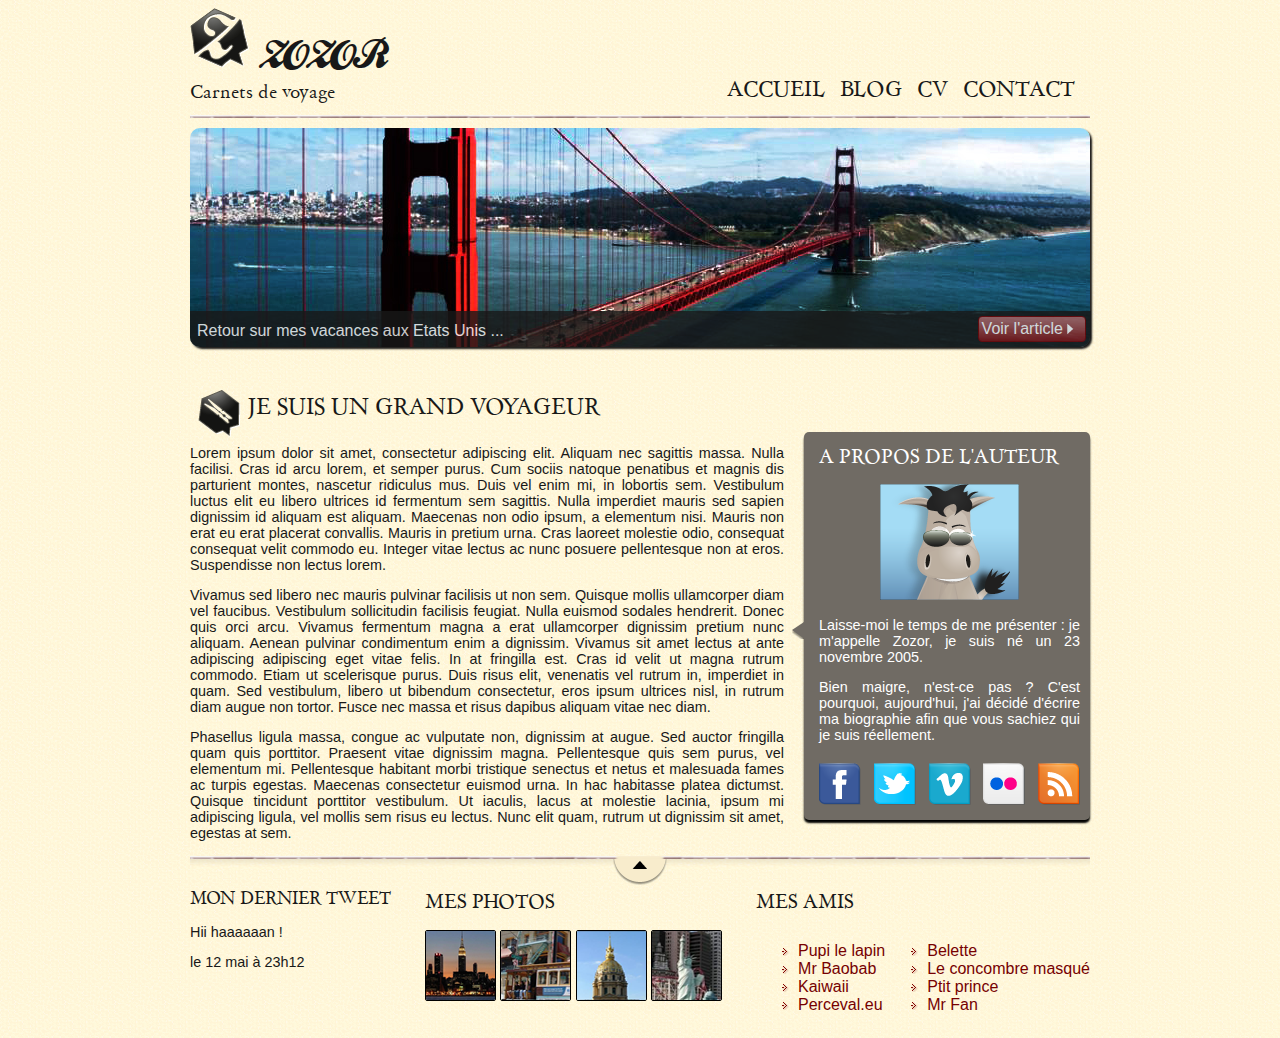
<file: TP1/index.html>
<!DOCTYPE html>
<html lang="fr">
    <head>
        <meta charset="utf-8">
        <link rel="stylesheet" href="style.css">
        <title>ZOZOR - Carnets de voyage</title>
    </head>
    <body>
        <div id="bloc_page">
            <header>
                <div id="titre">
                    <div id="logo">
                        <img src="images/zozor_logo.png" alt="Le logo du site">
                        <h1>ZOZOR</h1>
                    </div>
                    <h2>
                        Carnets de voyage
                    </h2>
                </div>
                <nav>
                    <ul>
                        <li><a href="#">ACCUEIL</a></li>
                        <li><a href="#">BLOG</a></li>
                        <li><a href="#">CV</a></li>
                        <li><a href="#">CONTACT</a></li>

                    </ul>
                </nav>
            </header>
            <section>
                <aside id="banniere">
                    <div id="banniere_description">
                        <p id="banniere_text">Retour sur mes vacances aux Etats Unis ...
                        <a href="#" id="bouton_rouge">Voir l'article  <img src="images/flecheblanchedroite.png" alt=""></a>
                        </p>
                    </div>
                </aside>

            </section>
            <section id="corps">
                <article id="corps_article">
                    <h1><img src="images/ico_epingle.png" alt="Categorie Voyage" id="categorie_voyage"> JE SUIS UN GRAND VOYAGEUR</h1>
                    <p>Lorem ipsum dolor sit amet, consectetur adipiscing elit. Aliquam nec sagittis massa. Nulla facilisi. Cras id arcu lorem, et semper purus. Cum sociis natoque penatibus et magnis dis parturient montes, nascetur ridiculus mus. Duis vel enim mi, in lobortis sem. Vestibulum luctus elit eu libero ultrices id fermentum sem sagittis. Nulla imperdiet mauris sed sapien dignissim id aliquam est aliquam. Maecenas non odio ipsum, a elementum nisi. Mauris non erat eu erat placerat convallis. Mauris in pretium urna. Cras laoreet molestie odio, consequat consequat velit commodo eu. Integer vitae lectus ac nunc posuere pellentesque non at eros. Suspendisse non lectus lorem.</p>
                    <p>Vivamus sed libero nec mauris pulvinar facilisis ut non sem. Quisque mollis ullamcorper diam vel faucibus. Vestibulum sollicitudin facilisis feugiat. Nulla euismod sodales hendrerit. Donec quis orci arcu. Vivamus fermentum magna a erat ullamcorper dignissim pretium nunc aliquam. Aenean pulvinar condimentum enim a dignissim. Vivamus sit amet lectus at ante adipiscing adipiscing eget vitae felis. In at fringilla est. Cras id velit ut magna rutrum commodo. Etiam ut scelerisque purus. Duis risus elit, venenatis vel rutrum in, imperdiet in quam. Sed vestibulum, libero ut bibendum consectetur, eros ipsum ultrices nisl, in rutrum diam augue non tortor. Fusce nec massa et risus dapibus aliquam vitae nec diam.</p>
                    <p>Phasellus ligula massa, congue ac vulputate non, dignissim at augue. Sed auctor fringilla quam quis porttitor. Praesent vitae dignissim magna. Pellentesque quis sem purus, vel elementum mi. Pellentesque habitant morbi tristique senectus et netus et malesuada fames ac turpis egestas. Maecenas consectetur euismod urna. In hac habitasse platea dictumst. Quisque tincidunt porttitor vestibulum. Ut iaculis, lacus at molestie lacinia, ipsum mi adipiscing ligula, vel mollis sem risus eu lectus. Nunc elit quam, rutrum ut dignissim sit amet, egestas at sem.</p>
                </article>
                <aside id="corps_bulle">
                    <img src="images/bulle.png" alt="" id="image_fleche_bulle">
                    <h1>A propos de l'auteur</h1>
                    <p id="zozor"><img src="images/zozor_classe.png" alt="La photo de profil de Zozor"></p>
                    <p>Laisse-moi le temps de me présenter&nbsp;: je m'appelle Zozor, je suis né un 23 novembre 2005.</p>
                    <p>Bien maigre, n'est-ce pas ? C'est pourquoi, aujourd'hui, j'ai décidé d'écrire ma biographie afin que vous sachiez qui je suis réellement.</p>
                    <p id="socials"><img src="images/facebook.png" alt="Facebook"> 
                        <img src="images/twitter.png" alt="Twitter"> 
                        <img src="images/vimeo.png" alt="Vimeo"> 
                        <img src="images/flickr.png" alt="Flickr"> 
                        <img src="images/rss.png" alt="Rss"> 
                    </p>
                </aside>
            </section>

            <footer>
                <div id="mon-tweet">
                    <h1>Mon dernier tweet</h1>
                    <p>Hii haaaaaan !</p>
                    <p>le 12 mai à 23h12</p>
                </div>

                <div id="mes-photos">
                    <h1>Mes Photos</h1>
                    <p>
                        <img src="images/photo1.jpg" alt="Photographie"> 
                        <img src="images/photo2.jpg" alt="Photographie"> 
                        <img src="images/photo3.jpg" alt="Photographie"> 
                        <img src="images/photo4.jpg" alt="Photographie"> 
                    </p>
                </div>
            
                <div id="mes-amis">
                    <h1>Mes amis</h1>
                    <div id="mes-amis-liste">
                        <ul>
                            <li><a href="#">Pupi le lapin</a></li>
                            <li><a href="#">Mr Baobab</a></li>
                            <li><a href="#">Kaiwaii</a></li>
                            <li><a href="#">Perceval.eu</a></li>
                        </ul>
                        <ul>
                            <li><a href="#">Belette</a></li>
                            <li><a href="#">Le concombre masqué</a></li>
                            <li><a href="#">Ptit prince</a></li>
                            <li><a href="#">Mr Fan</a></li>
                        </ul>
                    </div>
                </div>
            </footer>
        </div>
    </body>
</html>
</file>
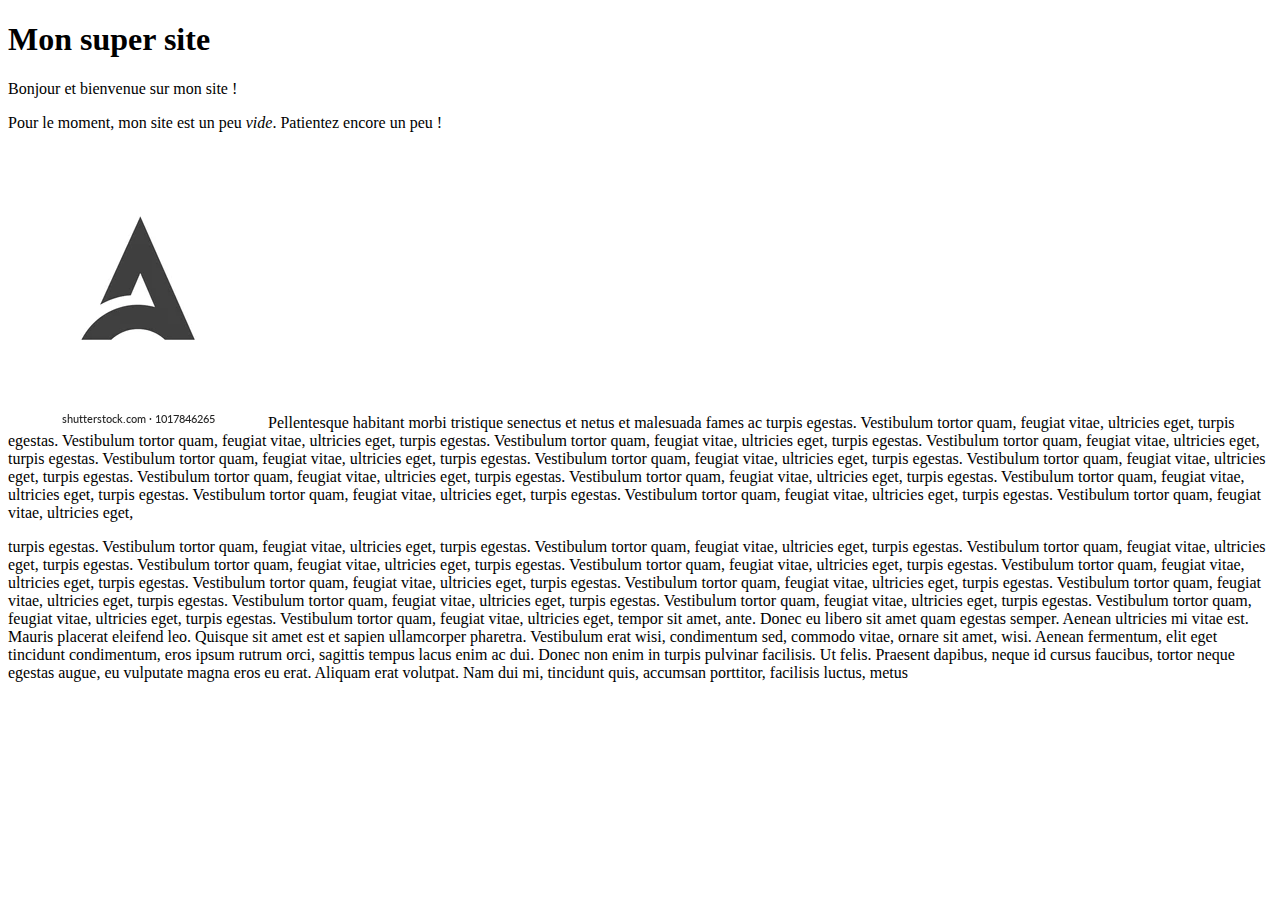
<file: FirstPart/css.html>
<!DOCTYPE html>
<html>
    <head>
        <meta charset="utf-8" />
        <title>Premiers tests du CSS</title>
        <link rel="stylesheet" href="stylecss4.css"/>
    </head>

    <body>
        <h1>Mon super site</h1>
        
       

        <p>Bonjour et bienvenue sur mon site !</p>
        <p>Pour le moment, mon site est un peu <em>vide</em>. Patientez encore un peu !</p>
        <p> <img src="letterA.webp" alt="Un beau logo" class="flottant"/>Pellentesque habitant morbi tristique 
            senectus et netus et malesuada fames ac
            turpis egestas. Vestibulum tortor quam, feugiat vitae, ultricies eget,     turpis egestas. Vestibulum tortor quam, feugiat vitae, ultricies eget,
            turpis egestas. Vestibulum tortor quam, feugiat vitae, ultricies eget,     turpis egestas. Vestibulum tortor quam, feugiat vitae, ultricies eget,     turpis egestas. Vestibulum tortor quam, feugiat vitae, ultricies eget,     turpis egestas. Vestibulum tortor quam, feugiat vitae, ultricies eget,     turpis egestas. Vestibulum tortor quam, feugiat vitae, ultricies eget,
            turpis egestas. Vestibulum tortor quam, feugiat vitae, ultricies eget,     turpis egestas. Vestibulum tortor quam, feugiat vitae, ultricies eget,     turpis egestas. Vestibulum tortor quam, feugiat vitae, ultricies eget,
            turpis egestas. Vestibulum tortor quam, feugiat vitae, ultricies eget,     turpis egestas. Vestibulum tortor quam, feugiat vitae, ultricies eget,     turpis egestas. Vestibulum tortor quam, feugiat vitae, ultricies eget,
            </p><p id="special">turpis egestas. Vestibulum tortor quam, feugiat vitae, ultricies eget,     turpis egestas. Vestibulum tortor quam, feugiat vitae, ultricies eget,     turpis egestas. Vestibulum tortor quam, feugiat vitae, ultricies eget,
            turpis egestas. Vestibulum tortor quam, feugiat vitae, ultricies eget,     turpis egestas. Vestibulum tortor quam, feugiat vitae, ultricies eget,     turpis egestas. Vestibulum tortor quam, feugiat vitae, ultricies eget,
            turpis egestas. Vestibulum tortor quam, feugiat vitae, ultricies eget,     turpis egestas. Vestibulum tortor quam, feugiat vitae, ultricies eget,     turpis egestas. Vestibulum tortor quam, feugiat vitae, ultricies eget,
            turpis egestas. Vestibulum tortor quam, feugiat vitae, ultricies eget,     turpis egestas. Vestibulum tortor quam, feugiat vitae, ultricies eget,     turpis egestas. Vestibulum tortor quam, feugiat vitae, ultricies eget,
             turpis egestas. Vestibulum tortor quam, feugiat vitae, ultricies eget,
              tempor sit amet, ante. Donec eu libero sit amet quam egestas semper. Aenean ultricies mi vitae est. Mauris placerat eleifend leo. Quisque sit amet est et sapien ullamcorper pharetra. Vestibulum erat wisi, condimentum sed, commodo vitae, ornare sit amet, wisi. Aenean fermentum, elit eget tincidunt condimentum, eros ipsum rutrum orci, sagittis tempus lacus enim ac dui. Donec non enim in turpis pulvinar facilisis. Ut felis. Praesent dapibus, neque id cursus faucibus, tortor neque egestas augue, eu vulputate magna eros eu erat. Aliquam erat volutpat. Nam dui mi, tincidunt quis, accumsan porttitor, facilisis luctus, metus</p>
    </body>
</html>
</file>
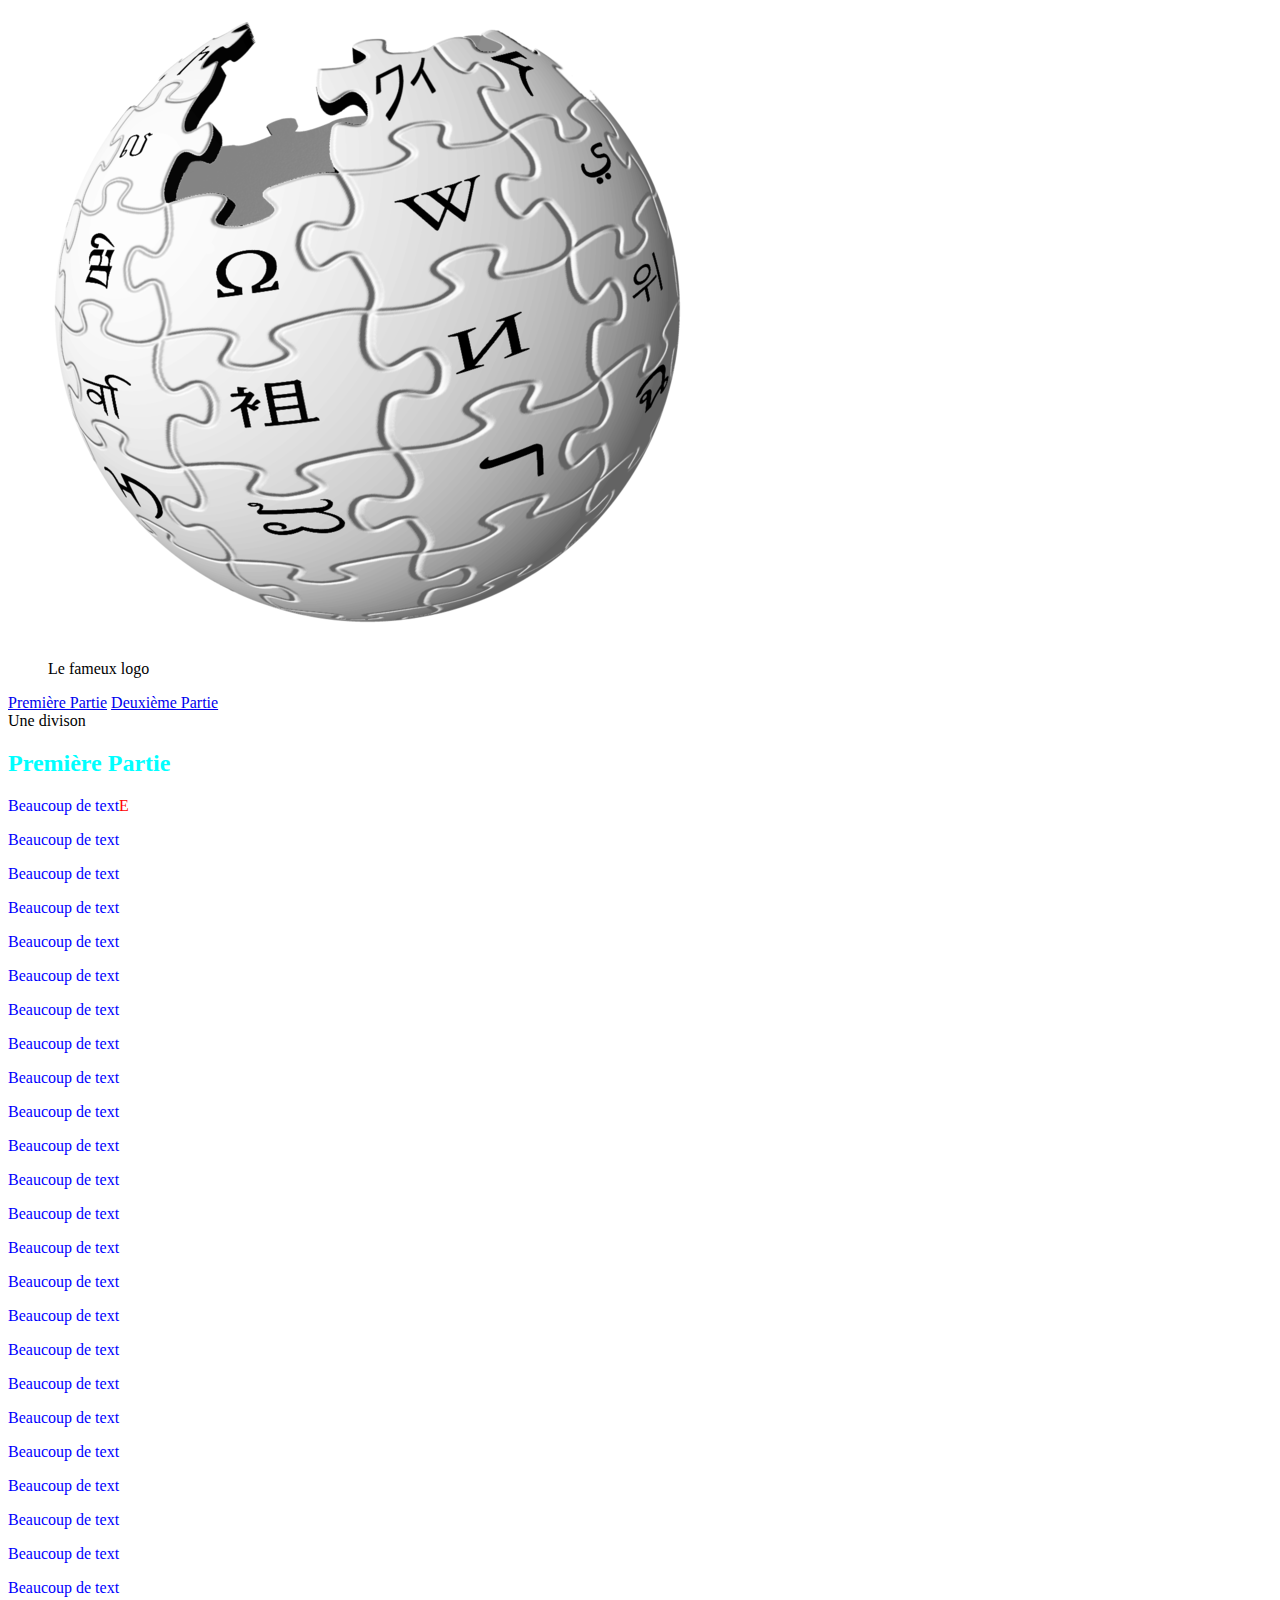
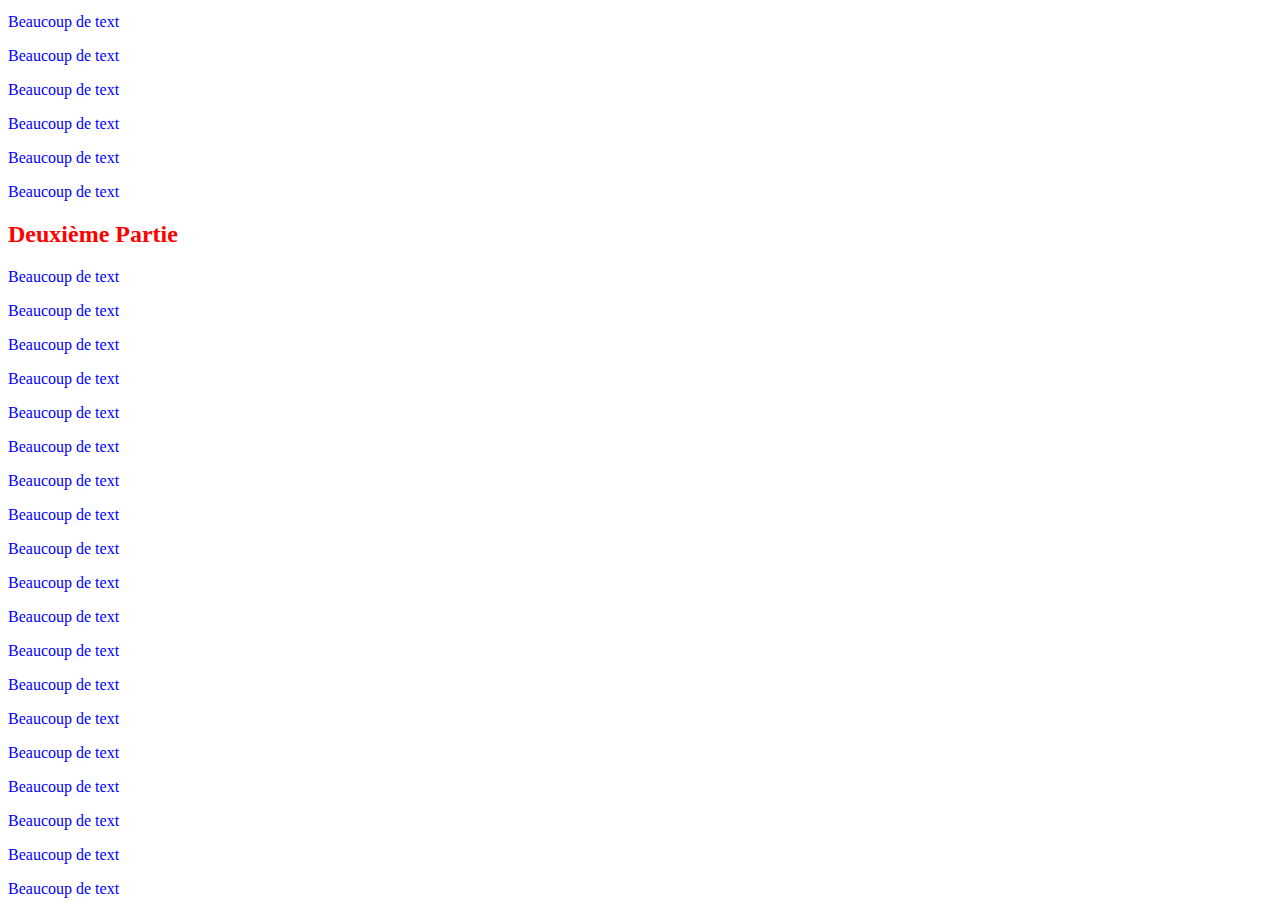
<file: FirstPart/test.html>
<!DOCTYPE html>
<html>
    <head>
        <!-- Ceci est un commentaire-->
        <meta charset="utf-8" />
        <title> Titre </title>
        <link rel="stylesheet" href="style.css"/>

    </head>
    <body>
        <p>
            <figure>
                <img src="wikilogo.png" alt="logo wikipedia">
                <figcaption> Le fameux logo</figcaption>
            </figure>
        </p>


        <a href="#one" title="Primo motherfucker" target="_blank"> Première Partie</a>
        <a href="#two" title="Primo motherfucker"> Deuxième Partie</a>



        <div>
            Une divison
        </div>


        <h2 id="one" class="titre"> Première Partie</h2>
        <p> Beaucoup de text<span id="correction">E</span> </p>
        <p> Beaucoup de text </p>
        <p> Beaucoup de text </p>
        <p> Beaucoup de text </p>
        <p> Beaucoup de text </p>
        <p> Beaucoup de text </p>
        <p> Beaucoup de text </p>
        <p> Beaucoup de text </p>
        <p> Beaucoup de text </p>
        <p> Beaucoup de text </p>
        <p> Beaucoup de text </p>
        <p> Beaucoup de text </p>
        <p> Beaucoup de text </p>
        <p> Beaucoup de text </p>
        <p> Beaucoup de text </p>
        <p> Beaucoup de text </p>
        <p> Beaucoup de text </p>
        <p> Beaucoup de text </p>
        <p> Beaucoup de text </p>
        <p> Beaucoup de text </p>
        <p> Beaucoup de text </p>
        <p> Beaucoup de text </p>
        <p> Beaucoup de text </p>
        <p> Beaucoup de text </p>
        <p> Beaucoup de text </p>
        <p> Beaucoup de text </p>
        <p> Beaucoup de text </p>
        <p> Beaucoup de text </p>
        <p> Beaucoup de text </p>
        <p> Beaucoup de text </p>

        <h2 id="two" class="titre"> Deuxième Partie</h2>
        <p> Beaucoup de text </p>
        <p> Beaucoup de text </p>
        <p> Beaucoup de text </p>
        <p> Beaucoup de text </p>
        <p> Beaucoup de text </p>
        <p> Beaucoup de text </p>
        <p> Beaucoup de text </p>
        <p> Beaucoup de text </p>
        <p> Beaucoup de text </p>
        <p> Beaucoup de text </p>
        <p> Beaucoup de text </p>
        <p> Beaucoup de text </p>
        <p> Beaucoup de text </p>
        <p> Beaucoup de text </p>
        <p> Beaucoup de text </p>
        <p> Beaucoup de text </p>
        <p> Beaucoup de text </p>
        <p> Beaucoup de text </p>
        <p> Beaucoup de text </p>

    </body>
</html>
</file>
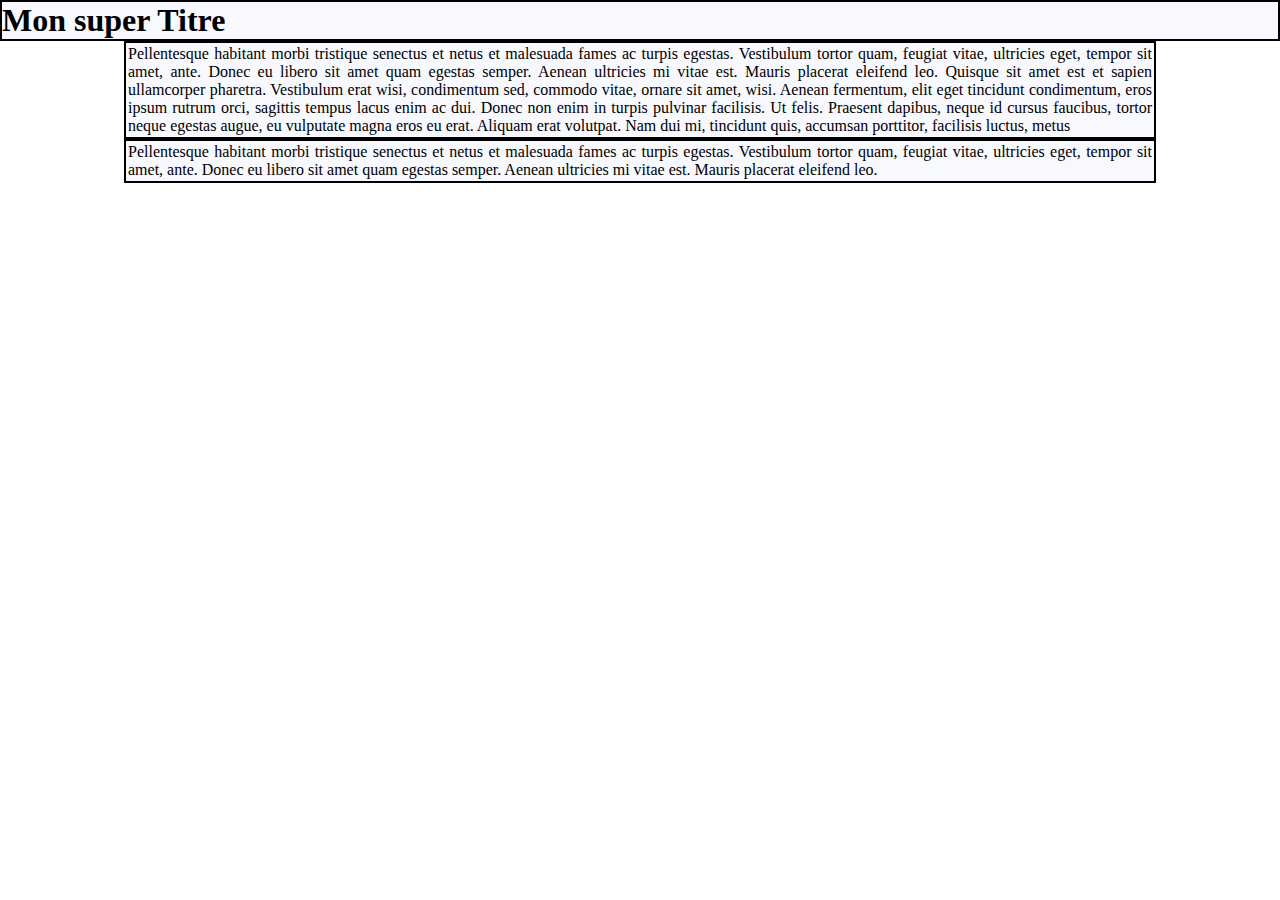
<file: SecondPart/test1.html>
<!DOCTYPE html>
<html>
    <head>
        <meta charset="utf-8"/>
        <title> A test site </title>
        <link rel="stylesheet" href="test1.css" />
    </head>
    <body>
        <h1>Mon super Titre</h1>
        <p>Pellentesque habitant morbi tristique senectus et netus et malesuada fames ac turpis egestas. Vestibulum tortor quam, feugiat vitae, ultricies eget, tempor sit amet, ante. Donec eu libero sit amet quam egestas semper. Aenean ultricies mi vitae est. Mauris placerat eleifend leo. Quisque sit amet est et sapien ullamcorper pharetra. Vestibulum erat wisi, condimentum sed, commodo vitae, ornare sit amet, wisi. Aenean fermentum, elit eget tincidunt condimentum, eros ipsum rutrum orci, sagittis tempus lacus enim ac dui. Donec non enim in turpis pulvinar facilisis. Ut felis. Praesent dapibus, neque id cursus faucibus, tortor neque egestas augue, eu vulputate magna eros eu erat. Aliquam erat volutpat. Nam dui mi, tincidunt quis, accumsan porttitor, facilisis luctus, metus</p>
        <p>Pellentesque habitant morbi tristique senectus et netus et malesuada fames ac turpis egestas. Vestibulum tortor quam, feugiat vitae, ultricies eget, tempor sit amet, ante. Donec eu libero sit amet quam egestas semper. Aenean ultricies mi vitae est. Mauris placerat eleifend leo.</p>
    </body>

</html>
</file>
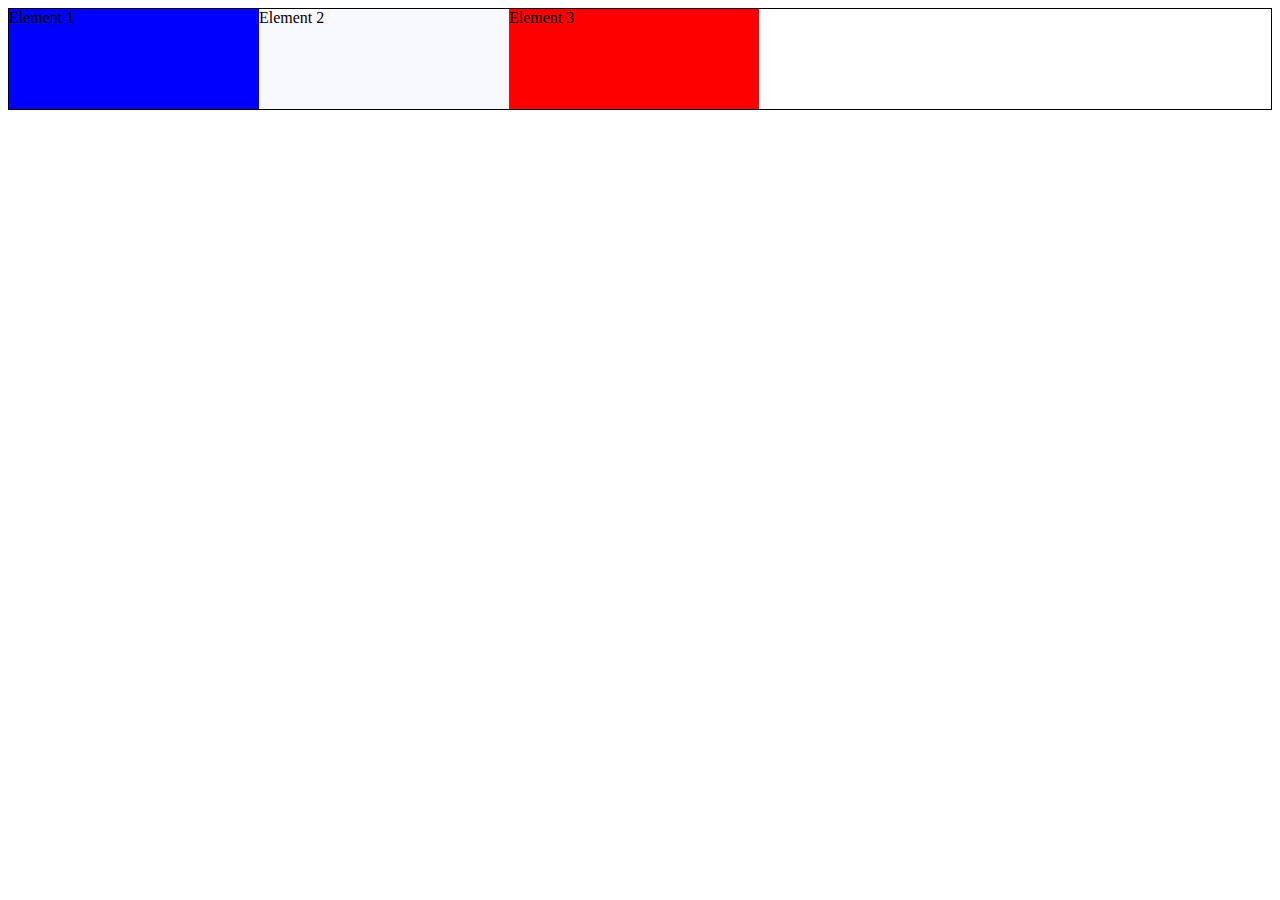
<file: SecondPart/test2.html>
<!DOCTYPE html>
<html>
    <head>
        <meta charset="url-8"/>
        <link rel="stylesheet" href="test2.css"/>
        <title>flex site</title>
    </head>
    <body>
        <div id="conteneur">
            <div class="element 1"> Element 1</div>
            <div class="element 2"> Element 2</div>
            <div class="element 3"> Element 3</div>
        </div>
    </body>
</html>
</file>
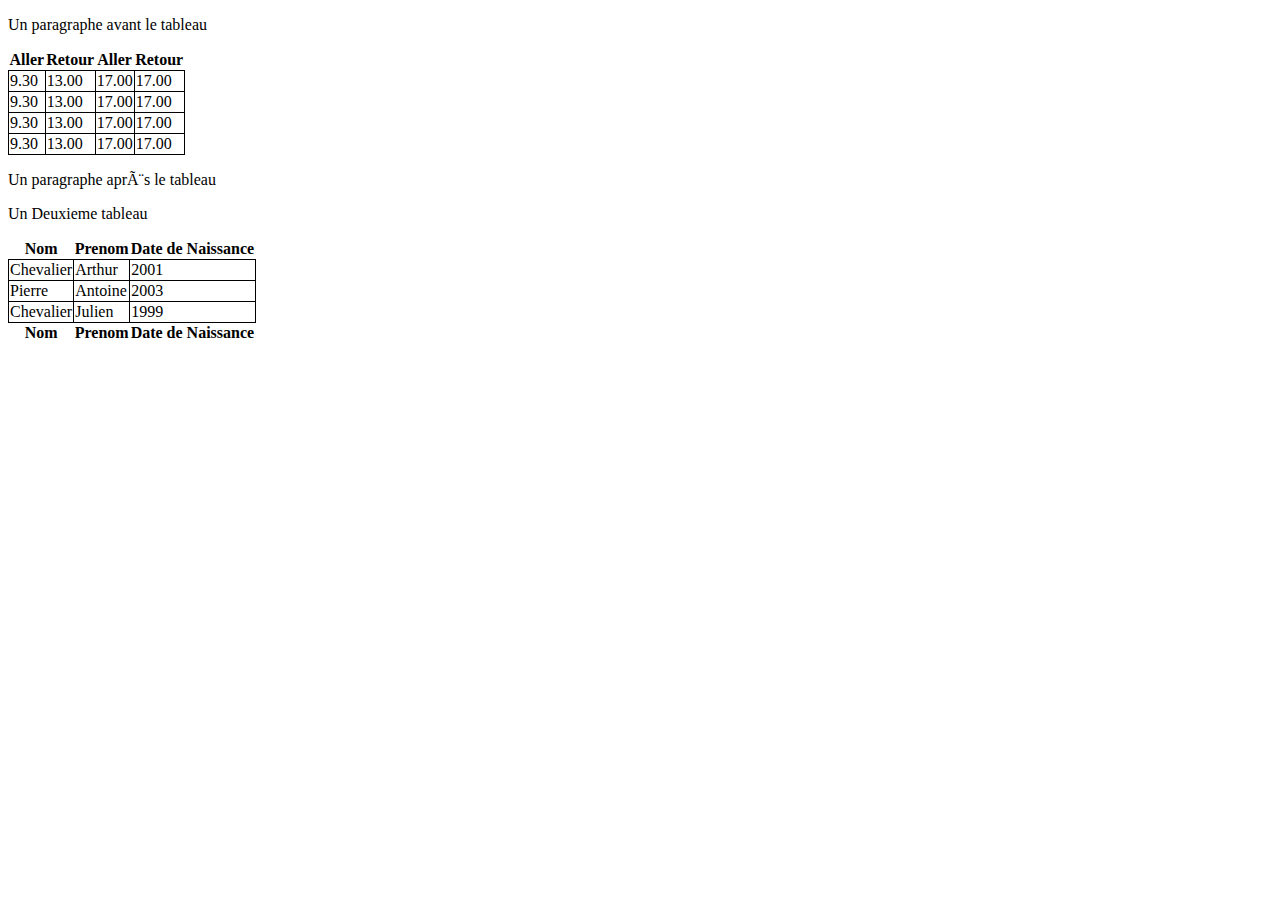
<file: ThirdPart/index1.html>
<!DOCTYPE html>
<html>
    <head>
        <meta charset="urf-8">
        <link rel="stylesheet" href="style1.css">
    </head>
    <body>
        <p>Un paragraphe avant le tableau</p>
        <table>
            <tr>
                <th>Aller</th>
                <th>Retour</th>
                <th>Aller</th>
                <th>Retour</th>
            </tr>
            <tr>
                <td>9.30</td>
                <td>13.00</td>
                <td>17.00</td>
                <td>17.00</td>

            </tr>
            <tr>
                <td>9.30</td>
                <td>13.00</td>
                <td>17.00</td>
                <td>17.00</td>

            </tr>
            <tr>
                <td>9.30</td>
                <td>13.00</td>
                <td>17.00</td>
                <td>17.00</td>
            </tr>
            <tr>
                <td>9.30</td>
                <td>13.00</td>
                <td>17.00</td>
                <td>17.00</td>
            </tr>
        </table>
        <p>Un paragraphe après le tableau</p>
        <p>Un Deuxieme tableau</p>
        <table>
            <thead>
                <tr>
                    <th>Nom</th>
                    <th>Prenom</th>
                    <th>Date de Naissance</th>
                </tr>
            </thead>
            <tfoot>
                <tr>
                    <th>Nom</th>
                    <th>Prenom</th>
                    <th>Date de Naissance</th>
                </tr>
            </tfoot>
            <tbody>
                <tr>
                    <td>Chevalier</td>
                    <td>Arthur</td>
                    <td>2001</td>
                </tr>
                <tr>
                    <td>Pierre</td>
                    <td>Antoine</td>
                    <td>2003</td>
                </tr>
                <tr>
                    <td>Chevalier</td>
                    <td>Julien</td>
                    <td>1999</td>
                </tr>
            </tbody>
        </table>

    </body>
</html>
</file>
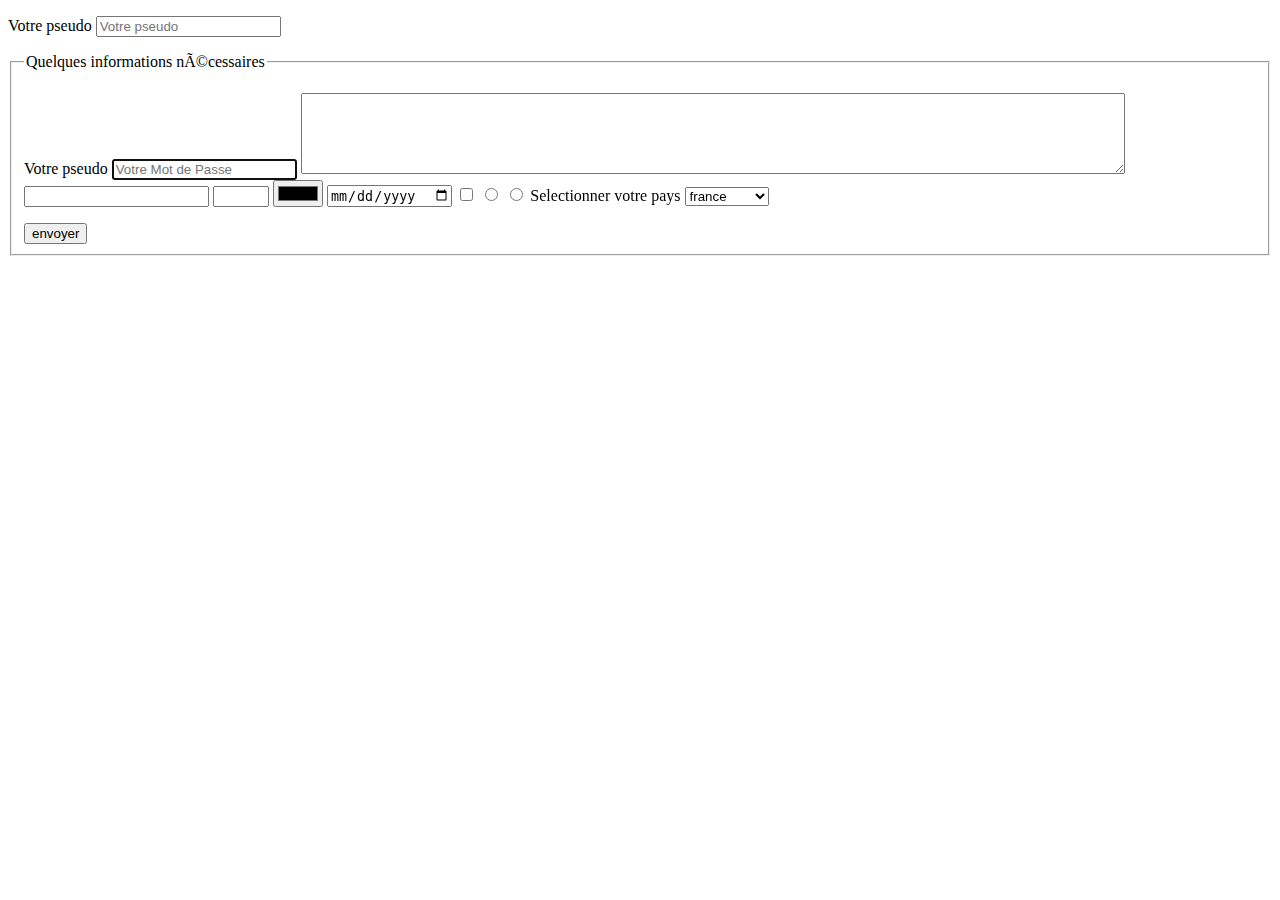
<file: ThirdPart/index2.html>
<!DOCTYPE html>
<html>
    <head>
        <meta charset="urf-8">
    </head>
    <body>
        <form method="post" action="test1.js">
            <p>
                <label for="pseudo">Votre pseudo</label>
                <input type="text" name="pseudo" id="pseudo" maxlength="4" placeholder="Votre pseudo">
            </p>
        </form>
            <form method="post" action="test1.php">
                <fieldset>
                    <legend>Quelques informations nécessaires</legend>
                <p>
                    <label for="password">Votre pseudo</label>
                    <input type="password" name="password" id="password" placeholder="Votre Mot de Passe" autofocus>
                    <textarea rows="5" cols="100"></textarea>
                    <input type="email">
                    <input type="number" min="10" max="50" step="10">
                    <input type="color">
                    <input type="date">
                    <input type="checkbox">
                    <input type="radio" value="10" name="line" required>
                    <input type="radio" value="2" name="line">

                    <label for="pays"> Selectionner votre pays</label>
                    <select name="pays" id="pays">
                        <option value="france" selected>france</option>
                        <option value="belgique">belgique</option>
                        <option value="allemagne">allemagne</option>

                    </select>
                </p>
                <input type="submit" value="envoyer">
            </fieldset>
            </form>

    </body>
</html>
</file>
<file: TP1/style.css>
/* Définition des polices personnalisées */

@font-face
{
    font-family: 'BallparkWeiner';
    src: url('polices/ballpark.eot');
    src: url('polices/ballpark.eot?#iefix') format('embedded-opentype'),
         url('polices/ballpark.woff') format('woff'),
         url('polices/ballpark.ttf') format('truetype'),
         url('polices/ballpark.svg#BallparkWeiner') format('svg');
    font-weight: normal;
    font-style: normal;
}

@font-face
{
    font-family: 'Dayrom';
    src: url('polices/dayrom.eot');
    src: url('polices/dayrom.eot?#iefix') format('embedded-opentype'),
         url('polices/dayrom.woff') format('woff'),
         url('polices/dayrom.ttf') format('truetype'),
         url('polices/dayrom.svg#Dayrom') format('svg');
    font-weight: normal;
    font-style: normal;
}

/* Réglages généraux*/

body{
    background: url('images/fond_jaune.png');
    font-family: 'Trebuchet MS', Arial, Helvetica, sans-serif;
    color: #181818;
}

#bloc_page{
    width: 900px;
    margin: auto;
}

section h1, footer h1, nav a
{
    font-family: Dayrom, serif;
    font-weight: normal;
    text-transform: uppercase;
}

/*header */

header{
    background: url('images/separateur.png') repeat-x bottom;
    display: flex;
    justify-content: space-between;
    align-items: flex-end;
}

#titre{
    display: flex;
    flex-direction: column;
}

#logo{
    display: flex;
    flex-direction: row;
    align-items: baseline;
}

#logo img {
    width: 59px;
    height: 60px;
}
header h1
{
    font-family: 'BallparkWeiner', serif;
    font-size: 2.5em;
    font-weight: normal;
    margin: 0 0 0 10px;
}

header h2
{
    font-family: Dayrom, serif;
    font-size: 1.1em;
    margin-top: 0px;
    font-weight: normal;
}

nav ul {
    display: flex;
    list-style: none;
}
nav li {
    margin-right: 15px;
}

nav a {
    font-size: 1.3em;
    color: #181818;
    padding-bottom: 3px;
    text-decoration: none;
}

nav a:hover{
    color: #760001;
    border-bottom: 3px solid #760001;
}

#banniere{
    position: relative;
    margin-top: 10px;
    background: url('images/sanfrancisco.jpg');
    height: 219px;
    width: 100%;
    border-radius: 10px;
    box-shadow: 2px 2px 2px #1c1a19;
    margin-bottom: 25px;
}

#banniere_description{
    background-color: #181818;
    position: absolute;
    bottom: 0;
    width: 99.4%;
    height: 30px;
    border: solid;
    opacity: 0.8;
    padding: 0;
    border-radius: 0 0 10px 10px;
    
}

#banniere_text{
    padding-left: 10px;
    display: flex;
    justify-content: space-between;
    color: white;
    margin: 0;
    padding: 0;
    padding-top: 8px;
    padding-left: 4px;
}

#bouton_rouge{
    position: absolute;
    right: 2px;
    bottom: 1.5px;
    width: 100px;
    padding: 3px;
    background: url("images/fond_degraderouge.png") repeat-x;
    opacity: 1;
    text-decoration: none;
    color: white;
    border-radius: 4px;
    border: 1px solid #760001;
    opacity: 1;
}

#bouton_rouge img{
    border: 0;
}

#bouton_rouge:hover{
    opacity: 0.8;
}

/* Corps page web*/

#corps{
    padding: 0;
    display: flex;
    
}

#corps_article{
    width: 70%;
}

#corps_bulle{
    width: 29%;
}

article h1 {
    display: flex;
    font-size: 1.4em;
    margin-top: 0px;
    padding-top: 20px;
    text-align: center;
    margin-bottom: 0px;
}


article
{
    position: relative;
    margin-right: 20px;
    flex: 3;
    text-align: justify;
}

#categorie_voyage{
    position: relative;
    top: -2px;
    left: 3px;
    padding-top: 0px;
    padding-right: 10px;
    padding-left: 5px;
}

article p {
    margin-top: 6px;
    font-size: 0.9em;
}

#corps aside{
    margin-top: 60px;
    position: relative;
    background-color: #706b64;
    height: 100%;
    padding-left: 15px;
    padding-right: 10px;
    color: white;
    font-size: 0.9em;
    text-align: justify;
    border-radius: 5px;
    box-shadow: 0px 3px 2px black;
}
#corps aside h1{
    font-size: 1.3em;
}

#corps aside #zozor {    
    text-align: center;
}

#image_fleche_bulle{
    position: absolute;
    top: 49%;
    left: -12px;
}

#socials{
    display: flex;
    justify-content: space-between;
    margin-top: 20px;
    padding: 0px;
    text-align: justify;
}

#socials img:hover{
    opacity: 0.8;
}

footer{
    display: flex;
    background:  url('images/ico_top.png') no-repeat top center, url('images/separateur.png') repeat-x top, url('images/ombre.png') repeat-x top;    justify-content: space-between;
    padding-top: 20px;
}
footer h1 {
    font-size: 1.2em;
}

#mon-tweet{
    font-size: 0.9em;
}

#mes-photos img{
    border: solid 1px black;
    border-radius: 2px;
}

#mes-amis-liste{
    display: flex;
}
#mes-amis-liste li{
    list-style-image: url('images/ico_liensexterne.png');
    padding-left: 2px;
}
#mes-amis-liste a{
    text-decoration: none;
    color: #760001;
}
</file>
<file: FirstPart/stylecss4.css>
h1:hover{
    color: blue;
}

p:hover{
    background-color: red;
}
</file>
<file: FirstPart/style.css>
p {color: blue; }
#two {color: red;}
.titre { color: cyan; }
#correction { color:red }
</file>
<file: SecondPart/test1.css>
body{
    margin: 0px;
}

h1{
    border: double black 2px;
    background-color: ghostwhite;
    margin: 0px;
}

p{
    border: double black 2px;
    padding: 2px;
    text-align: justify;
    height: 100%;
    width: 80%;
    background-color: ghostwhite;
    margin: auto;
}
</file>
<file: SecondPart/test2.css>
#conteneur{
    border: double 1px;
    display: flex; 
}

.element{
    width: 250px;
    height: 100px;
}
.element:nth-child(1){
    background-color: blue;
}
.element:nth-child(2){
    background-color: ghostwhite;
}
.element:nth-child(3){
    background-color: red;
}
</file>
<file: ThirdPart/style1.css>
td{
    border: solid black 1px;
    margin: 0px;
}
table{
    border-collapse: collapse;
    vertical-align: middle;
}
</file>
